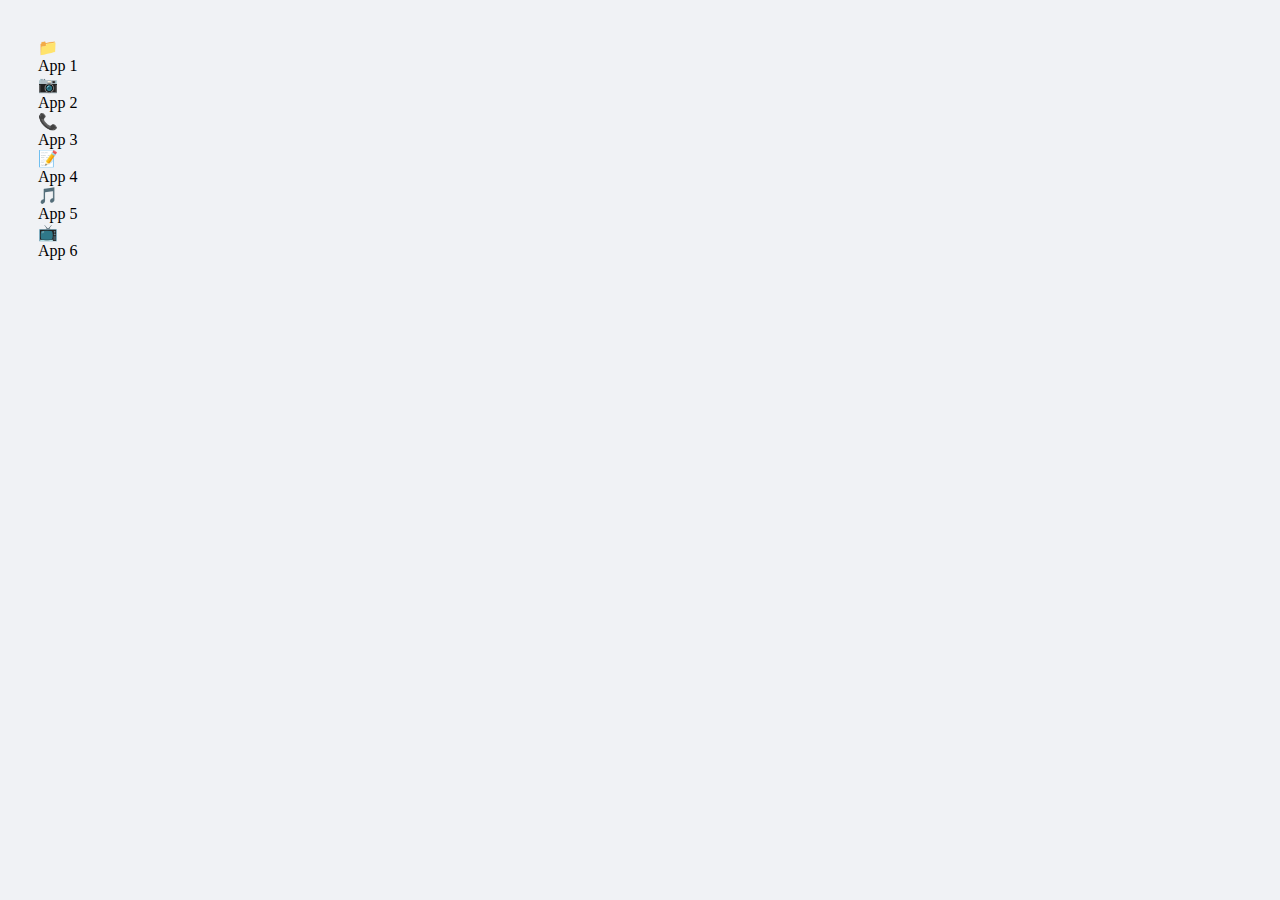
<file: index.html>
<!DOCTYPE html>
<html lang="en">
<head>
  <meta charset="UTF-8" />
  <meta name="viewport" content="width=device-width, initial-scale=1.0" />
  <title>Telegram Mini App</title>
  <script src="https://telegram.org/js/telegram-web-app.js"></script>
  <link rel="stylesheet" href="style.css" />
</head>
<body>
  <div class="container">
    <div class="icon-grid">
      <div class="app-block" onclick="selectApp('App 1')">
        <div class="app-icon icon1">📁</div>
        <div class="app-label">App 1</div>
      </div>
      <div class="app-block" onclick="selectApp('App 2')">
        <div class="app-icon icon2">📷</div>
        <div class="app-label">App 2</div>
      </div>
      <div class="app-block" onclick="selectApp('App 3')">
        <div class="app-icon icon3">📞</div>
        <div class="app-label">App 3</div>
      </div>
      <div class="app-block" onclick="selectApp('App 4')">
        <div class="app-icon icon4">📝</div>
        <div class="app-label">App 4</div>
      </div>
      <div class="app-block" onclick="selectApp('App 5')">
        <div class="app-icon icon5">🎵</div>
        <div class="app-label">App 5</div>
      </div>
      <div class="app-block" onclick="selectApp('App 6')">
        <div class="app-icon icon6">📺</div>
        <div class="app-label">App 6</div>
      </div>
    </div>
  </div>
  <script src="script.js"></script>
</body>
</html>
</file>
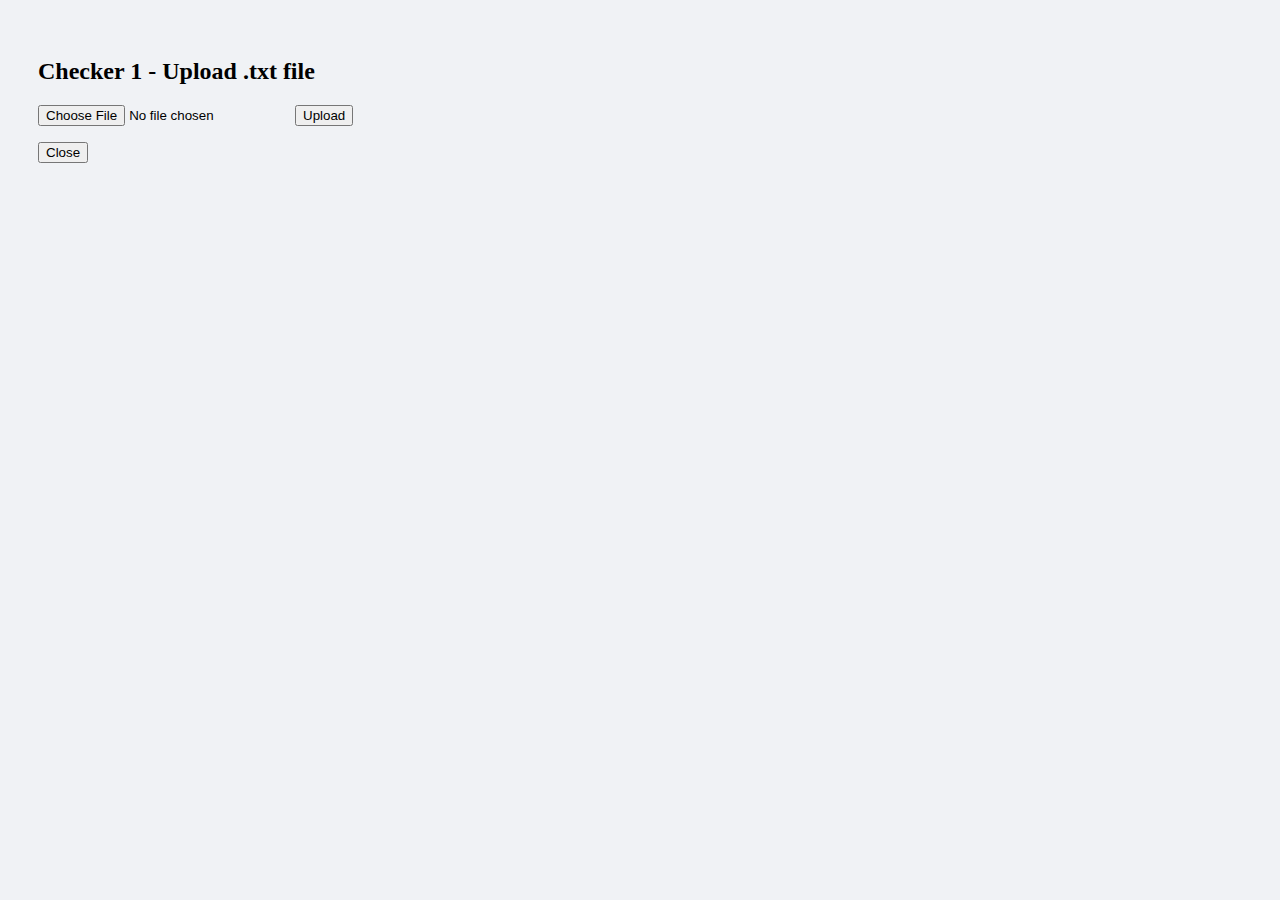
<file: checker1.html>
<!DOCTYPE html>
<html lang="en">
<head>
  <meta charset="UTF-8" />
  <title>Checker 1 - Upload</title>
  <script src="https://telegram.org/js/telegram-web-app.js"></script>
  <link rel="stylesheet" href="style.css" />
</head>
<body>
  <h2>Checker 1 - Upload .txt file</h2>
  <input type="file" id="file-input" accept=".txt"/>
  <button id="upload-btn">Upload</button>
  <p id="status"></p>
  <button onclick="Telegram.WebApp.close()">Close</button>

  <script>
    const uploadBtn = document.getElementById('upload-btn');
    const fileInput = document.getElementById('file-input');
    const status = document.getElementById('status');

    uploadBtn.onclick = async () => {
      if (fileInput.files.length === 0) {
        alert('Please select a .txt file');
        return;
      }
      const file = fileInput.files[0];
      if(!file.name.endsWith('.txt')){
        alert('Only .txt files are allowed');
        return;
      }
      const form = new FormData();
      form.append('file', file);

      status.textContent = 'Uploading...';

      try {
        const response = await fetch('https://your-backend-domain.com/upload/checker1', {
          method: 'POST',
          body: form
        });
        if(response.ok){
          status.textContent = 'Upload successful!';
          setTimeout(() => Telegram.WebApp.close(), 1000);
        } else {
          const resp = await response.json();
          status.textContent = 'Upload failed: ' + (resp.error || response.statusText);
        }
      } catch (e){
        status.textContent = 'Error: ' + e.message;
      }
    }
  </script>
</body>
</html>
</file>
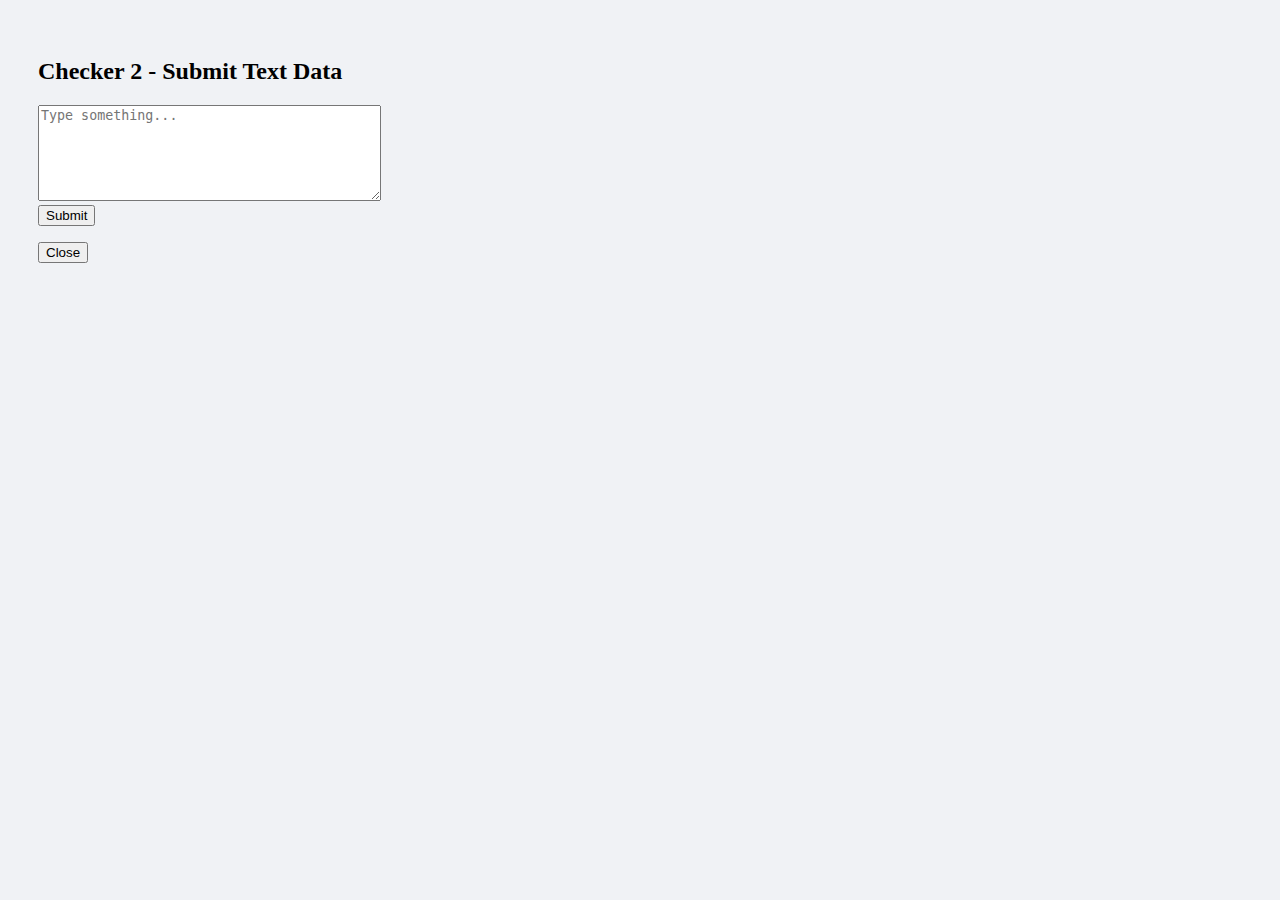
<file: checker2.html>
<!DOCTYPE html>
<html lang="en">
<head>
  <meta charset="UTF-8" />
  <title>Checker 2 - Submit Text</title>
  <script src="https://telegram.org/js/telegram-web-app.js"></script>
  <link rel="stylesheet" href="style.css" />
</head>
<body>
  <h2>Checker 2 - Submit Text Data</h2>
  <textarea id="text-input" rows="6" cols="40" placeholder="Type something..."></textarea><br/>
  <button id="submit-btn">Submit</button>
  <p id="status"></p>
  <button onclick="Telegram.WebApp.close()">Close</button>

  <script>
    const submitBtn = document.getElementById('submit-btn');
    const textInput = document.getElementById('text-input');
    const status = document.getElementById('status');

    submitBtn.onclick = async () => {
      const text = textInput.value.trim();
      if (!text) {
        alert('Please enter some text');
        return;
      }

      const form = new FormData();
      form.append('text', text);

      status.textContent = 'Submitting...';

      try {
        const response = await fetch('https://your-backend-domain.com/upload/checker2', {
          method: 'POST',
          body: form
        });
        if (response.ok) {
          status.textContent = 'Submission successful!';
          setTimeout(() => Telegram.WebApp.close(), 1000);
        } else {
          const resp = await response.json();
          status.textContent = 'Submission failed: ' + (resp.error || response.statusText);
        }
      } catch(e) {
        status.textContent = 'Error: ' + e.message;
      }
    }
  </script>
</body>
</html>
</file>
<file: style.css>
body {
      background-color: #f0f2f5;
      padding: 30px;
    }
    .title {
      text-align: center;
      margin-bottom: 30px;
    }
    .checker-btn {
      width: 100%;
      padding: 15px;
      font-size: 18px;
      margin-bottom: 15px;
    }
</file>
